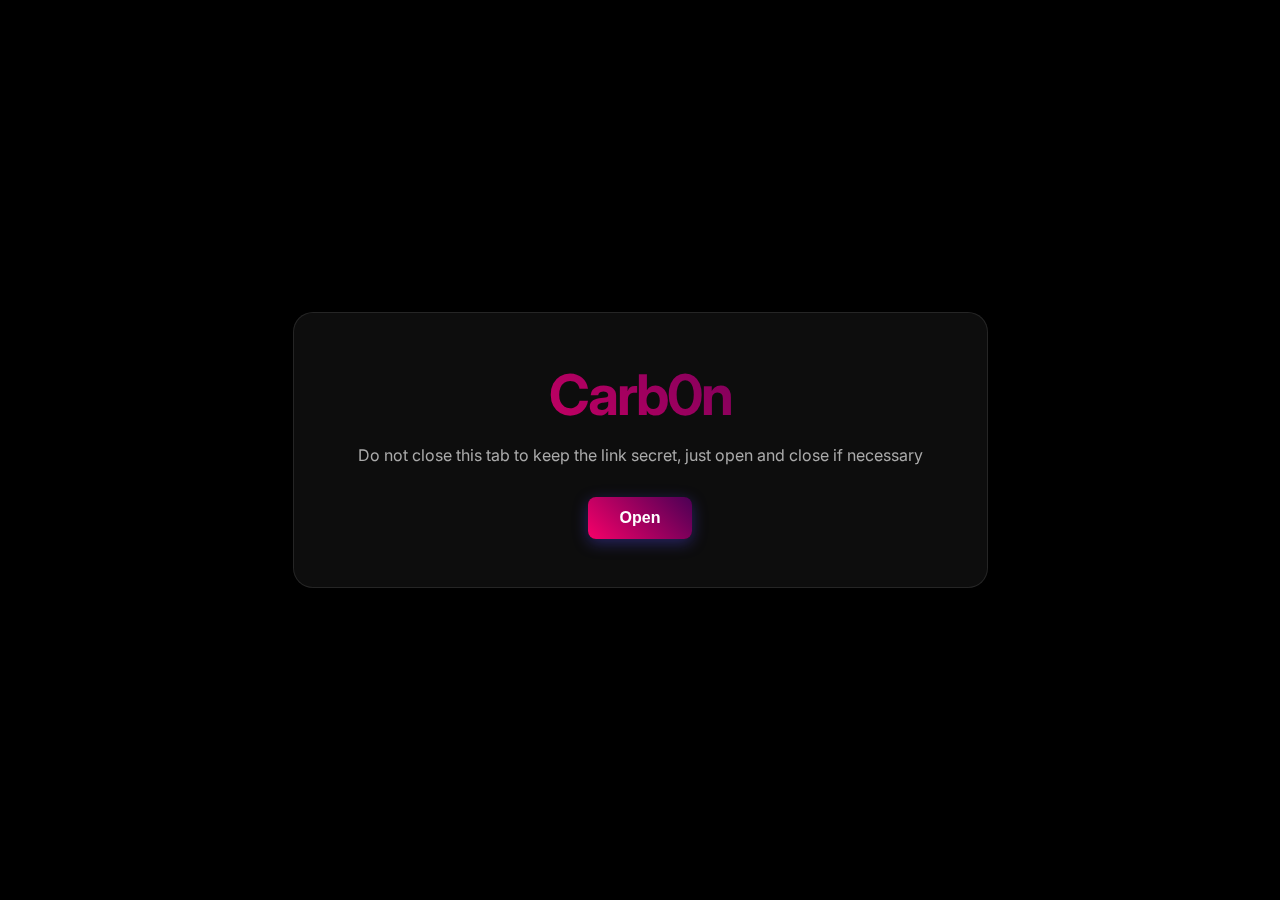
<file: index.html>
<!DOCTYPE html>
<html lang="en">
<head>
<meta charset="UTF-8" />
<meta name="viewport" content="width=device-width, initial-scale=1.0"/>
<title>Home</title>
<link rel="icon" type="image/x-icon" href="https://canvas.instructure.com/favicon.ico">
<link rel="preconnect" href="https://fonts.googleapis.com">
<link rel="preconnect" href="https://fonts.gstatic.com" crossorigin>
<link href="https://fonts.googleapis.com/css2?family=Inter:wght@400;600;800&display=swap" rel="stylesheet">

<style>
body {
margin: 0;
height: 100vh;
display: flex;
justify-content: center;
align-items: center;
font-family: 'Inter', sans-serif;
      background: linear-gradient(135deg, #1e1e2f, #2a2a40);
      background: black; 
color: white;
overflow: hidden;
}

.container {
background: rgba(255, 255, 255, 0.05);
backdrop-filter: blur(10px);
-webkit-backdrop-filter: blur(10px);
border: 1px solid rgba(255, 255, 255, 0.1);
padding: 3rem 4rem;
border-radius: 20px;
text-align: center;
box-shadow: 0 8px 32px 0 rgba(0, 0, 0, 0.37);
animation: fadeIn 1s ease-out;
}

h1 {
font-size: 3.5rem;
margin: 0 0 0.5rem 0;
letter-spacing: -2px;
      background: linear-gradient(to right, #fff, #a5a5a5);
      background: linear-gradient(45deg, #f70069, #4b0055); 
-webkit-background-clip: text;
-webkit-text-fill-color: transparent;
}

p {
color: #aaa;
margin-bottom: 2rem;
font-size: 1rem;
}

#launch-btn {
background: linear-gradient(45deg, #f70069, #4b0055); 
color: white;
border: none;
padding: 12px 32px;
font-size: 1rem;
font-weight: 600;
border-radius: 8px;
cursor: pointer;
transition: all 0.3s ease;
box-shadow: 0 4px 15px rgba(79, 70, 229, 0.4);
}

#launch-btn:hover {
      background: #4338ca;
      background: linear-gradient(45deg, #f70069, #4b0055); 
transform: translateY(-2px);
box-shadow: 0 6px 20px rgba(79, 70, 229, 0.6);
}

@keyframes fadeIn {
from { opacity: 0; transform: translateY(20px); }
to { opacity: 1; transform: translateY(0); }
}
</style>
</head>
<body>

<div class="container">
<h1>Carb0n</h1>
<p>Do not close this tab to keep the link secret, just open and close if necessary</p>
<button id="launch-btn">Open</button>
</div>

<script>
function openCloaker() {
try {
var win = window.open('about:blank', '_blank');
if (!win) throw new Error("Popup blocked");

var iframe = win.document.createElement('iframe');
iframe.style.width = "100%";
iframe.style.height = "100%";
iframe.style.border = "none";
iframe.src = "go/";

win.document.body.style.margin = "0";
win.document.body.style.height = "100vh";
win.document.body.appendChild(iframe);

win.document.title = '\u200B'; 
var link = win.document.createElement('link');
link.rel = 'icon';
        link.href = 'active/blankfavicon.ico';
        link.href = 'go/blank.ico';
win.document.head.appendChild(link);

window.location.replace("https://www.ixl.com/");
} catch (e) {
alert("Please allow popups for this site, then reload.");
}
}

document.getElementById('launch-btn').addEventListener('click', openCloaker);
</script>
</body>
</html>
</file>
